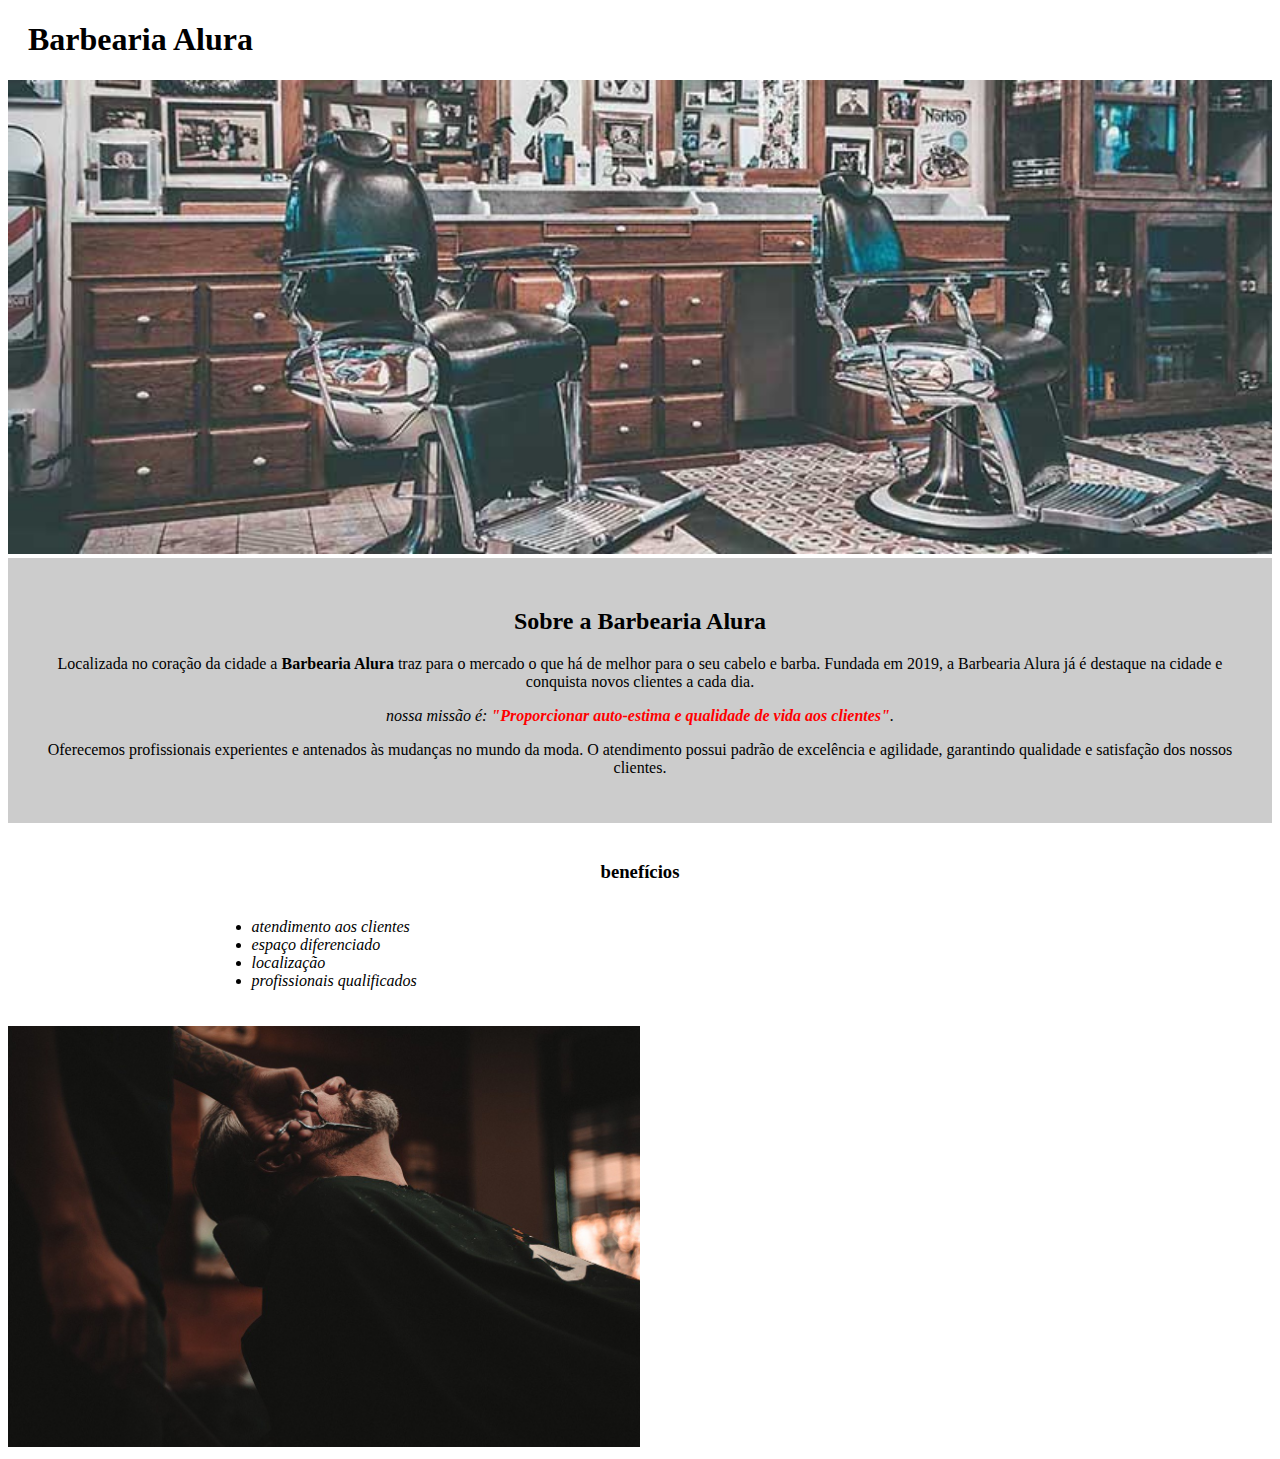
<file: aiaiai-alurinha-main/scorpion/index.html>
<!DOCTYPE html>
<html lang="pt-br">
    <head>
        <meta charset="UTF-8">

        <title>Barbearia Alura</title>

        <link rel="stylesheet" href="style.css">
        <link real="stylesheet href="style.css>
    </head>

    <body>

        <header>
            <H1 class="titulop">Barbearia Alura</H1>
        </header>

        <img id="banner" src="banner.jpg">

        <div class="principal">

            <h2 class="tituloc">Sobre a Barbearia Alura</h2>

            <p>Localizada no coração da cidade a <strong>Barbearia Alura</strong> traz para o mercado o que há de melhor para o seu cabelo e barba. Fundada em 2019, a Barbearia Alura já é destaque na cidade e conquista novos clientes a cada dia.</p>
        
            <p id="santiago"><em> nossa missão é: <strong>"Proporcionar auto-estima e qualidade de vida aos clientes"</strong>.</em></p>

            <p>Oferecemos profissionais experientes e antenados às mudanças no mundo da moda. O atendimento possui padrão de excelência e agilidade, garantindo qualidade e satisfação dos nossos clientes.</p>

        </div>

        <div class="beneficios">
            <h3 class="tituloc">benefícios</h3>

            <ul>
                <li class="itens">atendimento aos clientes</li>
                <li class="itens">espaço diferenciado</li>
                <li class="itens">localização</li>
                <li class="itens">profissionais qualificados</li>
            </ul>
        </div>
        
        <img src="beneficios.jpg" class="imgb">

    </body>


</html>
</file>
<file: aiaiai-alurinha-main/scorpion/style.css>
#banner{
    width: 100%;
}

.principal {
    background: #CCCCCC;
    padding: 30px;
}

.titulop {
    padding-left: 20px;
}

.tituloc {
    text-align: center;
}

p {
    text-align: center;
   }
#santiago {
    font-size: 20;
}

em strong {
    color: #FF0000;
}

.itens {
    font-style: italic;
}

.beneficios {
    background: #FFFFFF;
    padding: 20px;
}

h2 {
    text-align: center;
}

ul {
    display: inline-block;
    vertical-align: top;
    width: 20%;
    margin-left: 15%;
}

.imgb {
    width: 50%;

}
</file>
